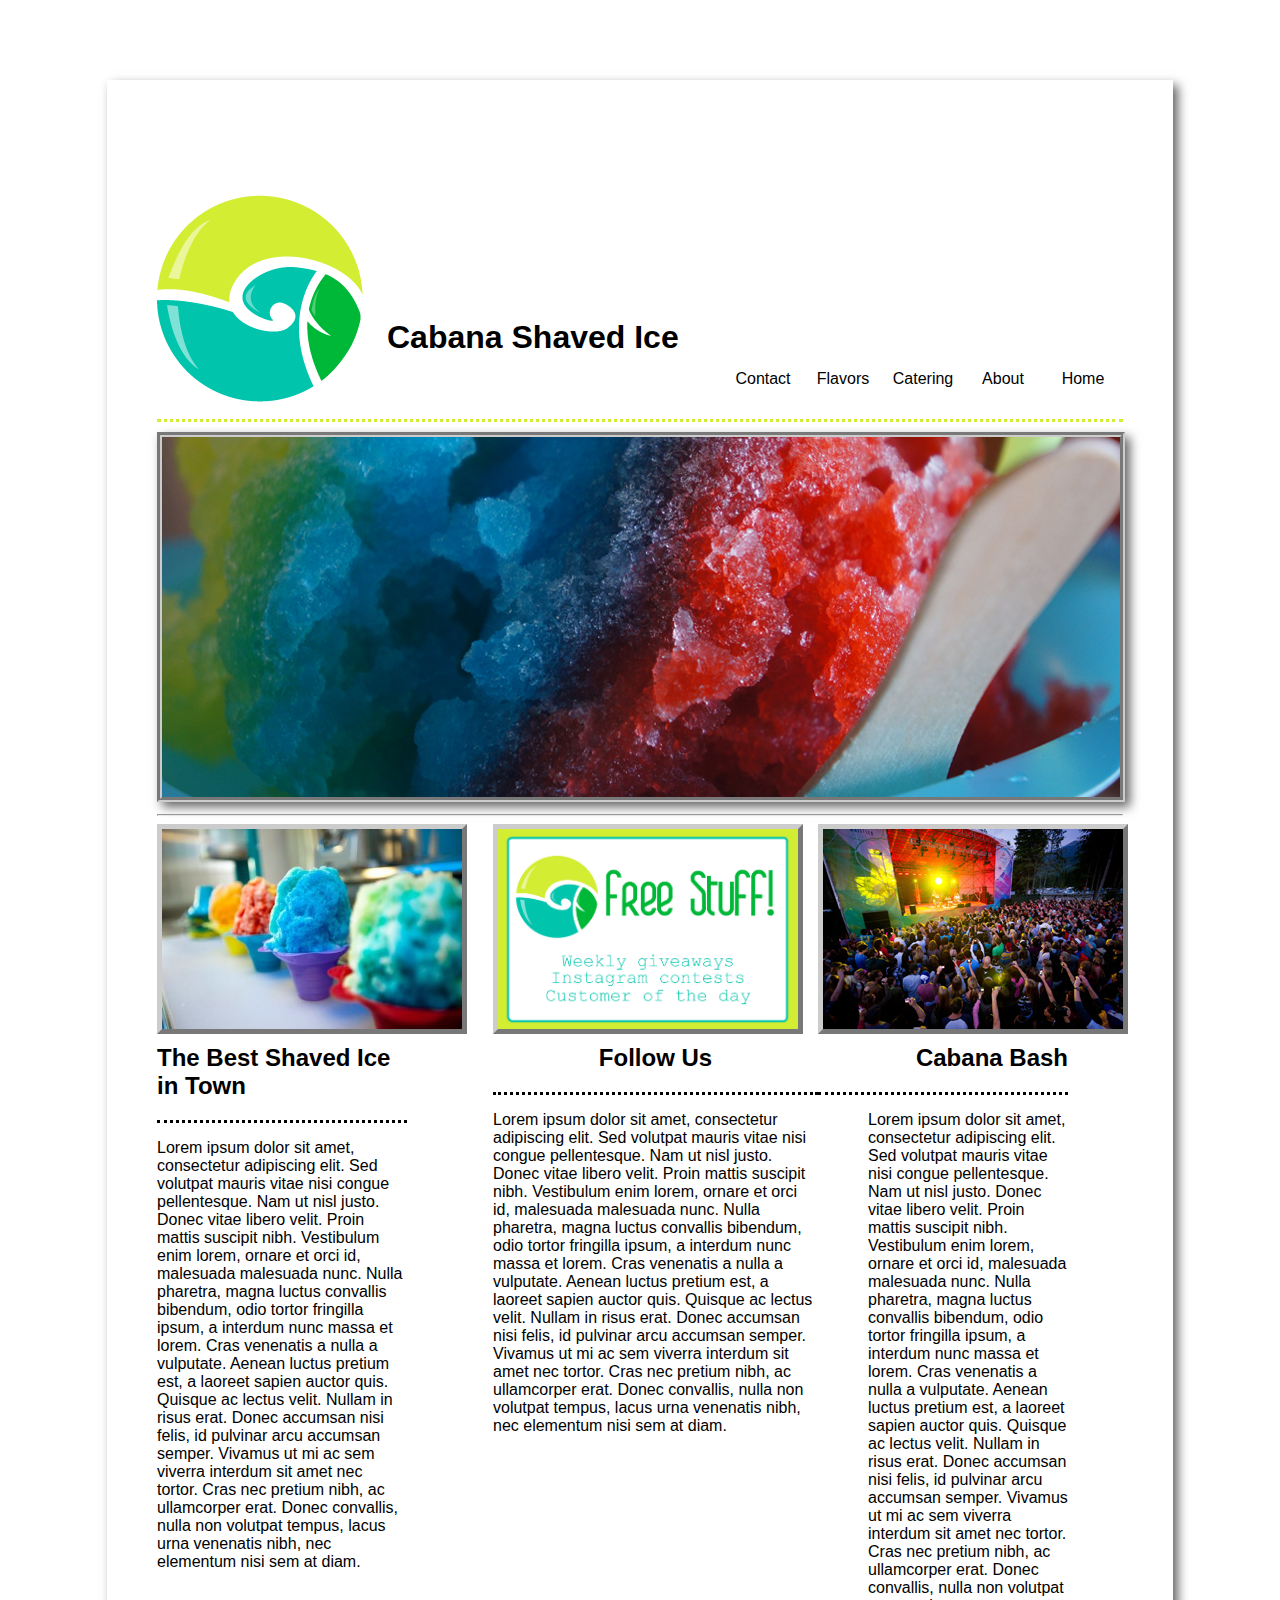
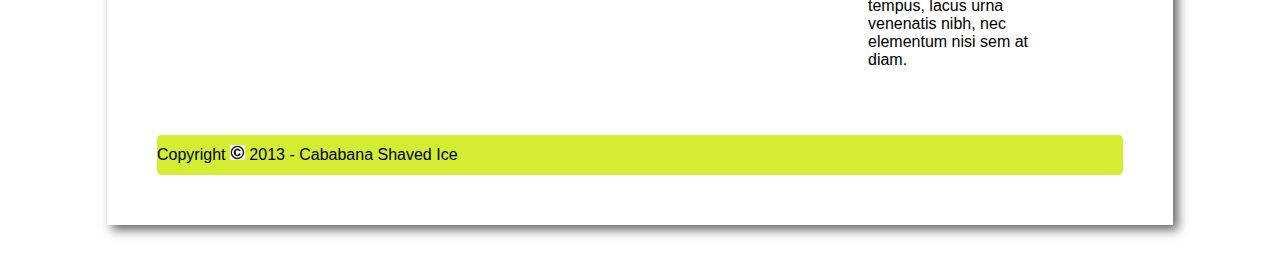
<file: index.html>
<!doctype html>
<html>
	<head>
<meta charset="UTF-8">
	<title>Cabana Shaved Ice</title>
    <link href="style.css" type="text/css" rel="stylesheet" />
	</head>
	
	<body>
	
	<div id="wrapper">

<a href="index.html"><img class="center img" src="images/cabana_shave_ice_logo.png"/></a>
	<h1 class="title">Cabana Shaved Ice</h1>
	
    <div id="menu">
    
	
    	<ul>
			<li><a href="index.html">Home</a></li>
			<li><a href="about.html">About</a></li>
			<li><a href="catering.html">Catering</a></li>
			<li><a href="flavors.html">Flavors</a></li>
           <li><a href="contact.html">Contact</a></li>
		</ul>
    </div>
    <div id="header">
	</div>
	
    
    
	<img id="index2" src="images/shave-ice-wide.jpg"/>  
	
   
<hr>
<div id="col1">
<div id="pic1">
<img id="index" src="images/shaved-ice.jpg" class="gray"/>
</div>
<div id="heading">
<h2>The Best Shaved Ice in Town</h2>
</div>
<p>Lorem ipsum dolor sit amet, consectetur adipiscing elit. Sed volutpat mauris vitae nisi congue pellentesque. Nam ut nisl justo. Donec vitae libero velit. Proin mattis suscipit nibh. Vestibulum enim lorem, ornare et orci id, malesuada malesuada nunc. Nulla pharetra, magna luctus convallis bibendum, odio tortor fringilla ipsum, a interdum nunc massa et lorem. Cras venenatis a nulla a vulputate. Aenean luctus pretium est, a laoreet sapien auctor quis. Quisque ac lectus velit. Nullam in risus erat. Donec accumsan nisi felis, id pulvinar arcu accumsan semper. Vivamus ut mi ac sem viverra interdum sit amet nec tortor. Cras nec pretium nibh, ac ullamcorper erat. Donec convallis, nulla non volutpat tempus, lacus urna venenatis nibh, nec elementum nisi sem at diam.</p>
</div>

<div id="sect">
<div id="col2">
<div id="pic2">
<img id="index" src="images/free_stuff_cabana.jpg" width=300 height=200 class="gray"/>
</div>
<div id="heading1">
<h2>Follow Us</h2>
</div>
<p>Lorem ipsum dolor sit amet, consectetur adipiscing elit. Sed volutpat mauris vitae nisi congue pellentesque. Nam ut nisl justo. Donec vitae libero velit. Proin mattis suscipit nibh. Vestibulum enim lorem, ornare et orci id, malesuada malesuada nunc. Nulla pharetra, magna luctus convallis bibendum, odio tortor fringilla ipsum, a interdum nunc massa et lorem. Cras venenatis a nulla a vulputate. Aenean luctus pretium est, a laoreet sapien auctor quis. Quisque ac lectus velit. Nullam in risus erat. Donec accumsan nisi felis, id pulvinar arcu accumsan semper. Vivamus ut mi ac sem viverra interdum sit amet nec tortor. Cras nec pretium nibh, ac ullamcorper erat. Donec convallis, nulla non volutpat tempus, lacus urna venenatis nibh, nec elementum nisi sem at diam. </p>
</div>


<div id="col3">
<div id="pic3">
<img id="index" src="images/concert.jpg" class="gray"/>
</div>
<div id="heading2">
<h2>Cabana Bash</h2>
</div>
<p>
<div id="par1">
Lorem ipsum dolor sit amet, consectetur adipiscing elit. Sed volutpat mauris vitae nisi congue pellentesque. Nam ut nisl justo. Donec vitae libero velit. Proin mattis suscipit nibh. Vestibulum enim lorem, ornare et orci id, malesuada malesuada nunc. Nulla pharetra, magna luctus convallis bibendum, odio tortor fringilla ipsum, a interdum nunc massa et lorem. Cras venenatis a nulla a vulputate. Aenean luctus pretium est, a laoreet sapien auctor quis. Quisque ac lectus velit. Nullam in risus erat. Donec accumsan nisi felis, id pulvinar arcu accumsan semper. Vivamus ut mi ac sem viverra interdum sit amet nec tortor. Cras nec pretium nibh, ac ullamcorper erat. Donec convallis, nulla non volutpat tempus, lacus urna venenatis nibh, nec elementum nisi sem at diam.
</p>
</div> 

</div>
</div>
<div id="clear"></div>
<div id="copyright">
<p><div id="copyright">Copyright <img src="images/copyright.jpg" width=15 height=15/> 2013 - Cababana Shaved Ice</p> </div>

</div></div></div>



</body>
</html>
</file>
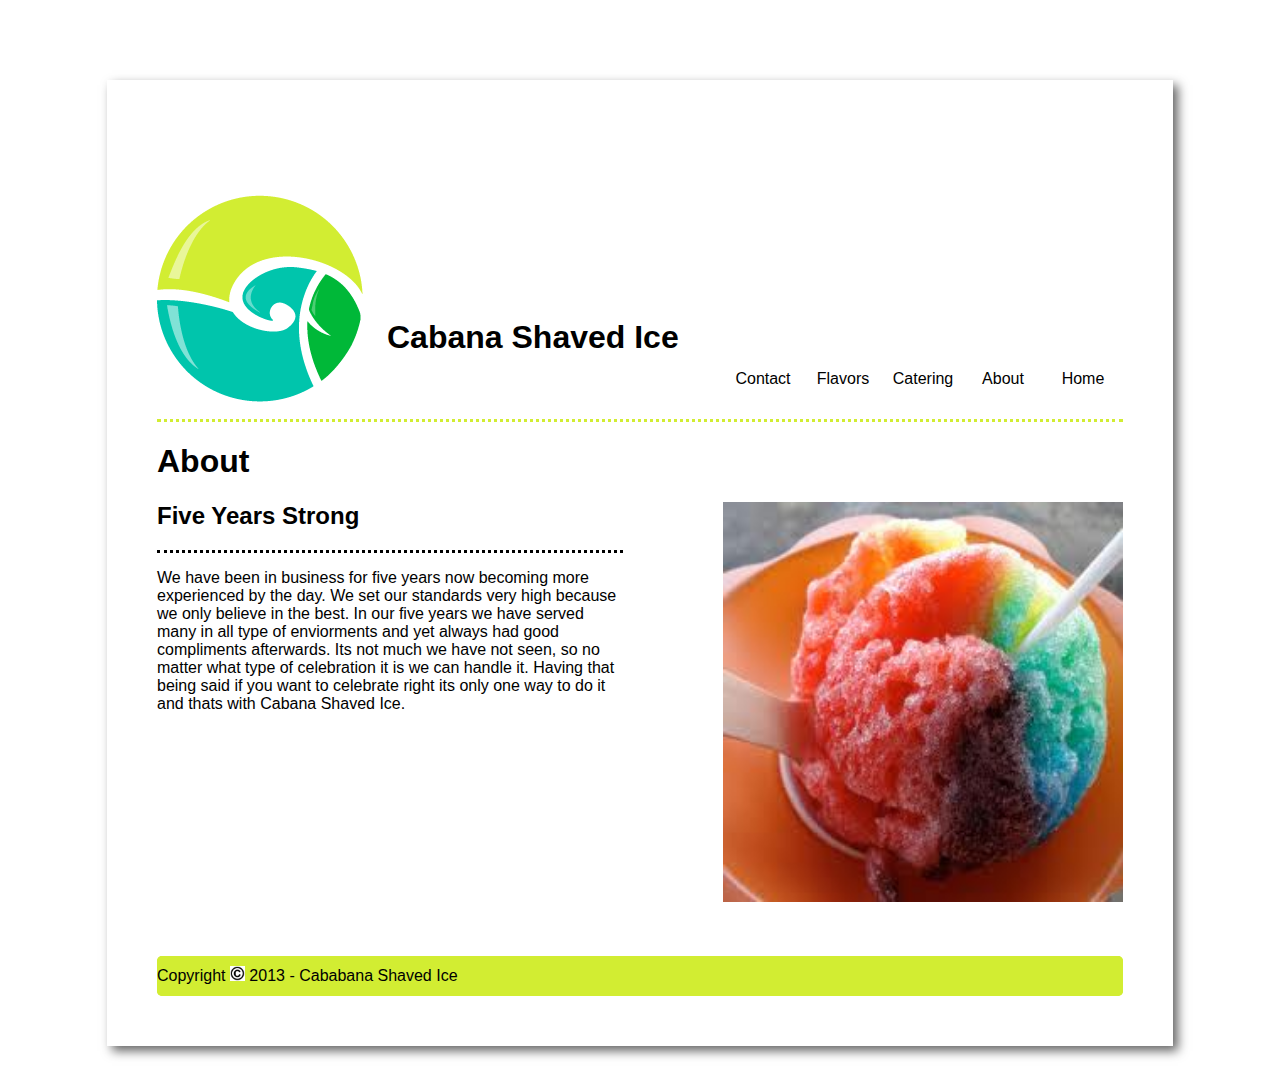
<file: about.html>
<!doctype html>
<html>
	<head>
<meta charset="UTF-8">
	<title>Cabana Shaved Ice</title>
	<link href="style.css" type="text/css" rel="stylesheet" />
	</head>

	<body>
    
	<div id="wrapper">
    
<a href="index.html"><img class="center img" src="images/cabana_shave_ice_logo.png"/></a>
	<h1 class="title">Cabana Shaved Ice</h1>
	
	<div id="menu">
	
    	
    	<ul>
			<li><a href="index.html">Home</a></li>
			<li><a href="about.html">About</a></li>
			<li><a href="catering.html">Catering</a></li>
			<li><a href="flavors.html">Flavors</a></li>
           <li><a href="contact.html">Contact</a></li>
		</ul>
    </div>
    <div id="header">
	</div>
    
<h1>About</h1>

 <div id="icecone">
<img src="images/icecone.jpeg" width=400 height=400>
</div>

<h2>Five Years Strong</h2>

 <div id="intro">
<p>
	We have been in business for five years now becoming more experienced by the day. We set our standards very high because we only believe in the best. In our five years we have served many in all type of enviorments and yet always had good compliments afterwards. Its not much we have not seen, so no matter what type of celebration it is we can handle it. Having that being said if you want to celebrate right its only one way to do it and thats with Cabana Shaved Ice.
</p>
</div>

<div id="clear"></div>
<div id="copyright">
<p><div id="copyright">Copyright <img src="images/copyright.jpg" width=15 height=15/> 2013 - Cababana Shaved Ice</p> </div>

</div>
</body>
</html>
</file>
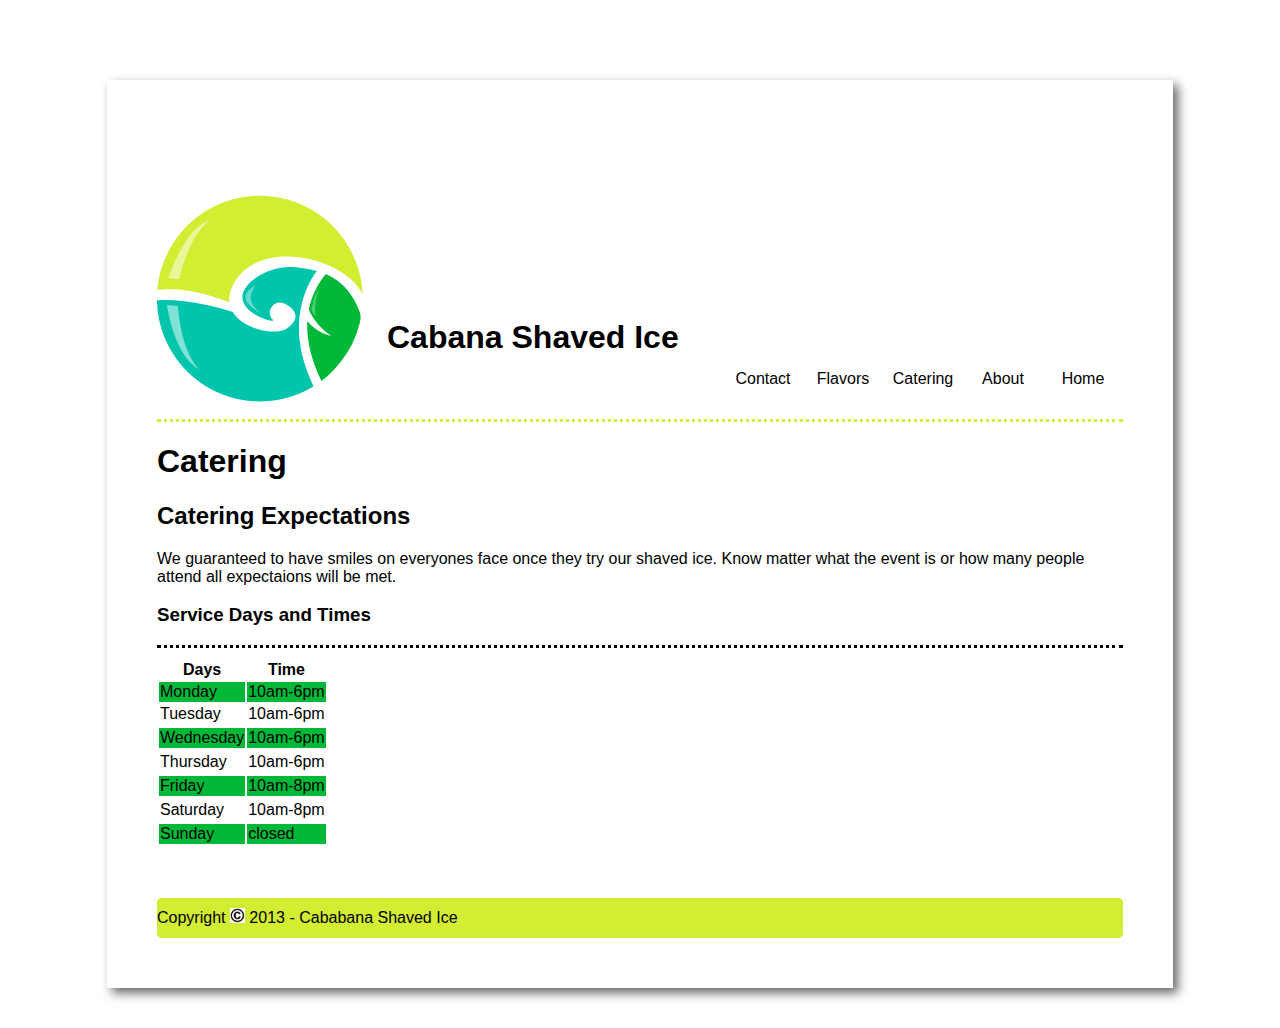
<file: catering.html>
<!doctype html>
<html>
	<head>
<meta charset="UTF-8">
	<title>Cabana Shaved Ice</title>
	<link href="style.css" type="text/css" rel="stylesheet" />
	</head>

	<body>
    
	<div id="wrapper">
    
<a href="index.html"><img class="center img" src="images/cabana_shave_ice_logo.png"/></a>
	<h1 class="title">Cabana Shaved Ice</h1>
	
	<div id="menu">
	
    	
    	<ul>
			<li><a href="index.html">Home</a></li>
			<li><a href="about.html">About</a></li>
			<li><a href="catering.html">Catering</a></li>
			<li><a href="flavors.html">Flavors</a></li>
           <li><a href="contact.html">Contact</a></li>
		</ul>
    </div>
    <div id="header">
	</div>
    
<h1>Catering</h1>

<h2>Catering Expectations</h2>
<p>
We guaranteed to have smiles on everyones face once they try our shaved ice. Know matter what the event is or how many people attend all expectaions will be met.
</p>

<div id="service">
<h3>Service Days and Times</h3>
</div>
<table border=0>
	<tr>
		<th>Days</th> 
		<th>Time</th> 
	</tr>
	
	<tr>
		<td>Monday</td> <td>10am-6pm</td> 
	</tr>
	
	<tr>
		<td>Tuesday</td> <td>10am-6pm</td>
	<tr/>
	
	<tr>
		<td>Wednesday</td> <td>10am-6pm</td> 
	<tr/>
	
	<tr>
		<td>Thursday</td> <td>10am-6pm</td> 
	<tr/>
	
	<tr>
		<td>Friday</td> <td>10am-8pm</td> 
	<tr/>
	
	<tr>
		<td>Saturday</td> <td>10am-8pm</td> 
	<tr/>
    
    <tr>
		<td>Sunday</td> <td>closed</td> 
	<tr/>

</table>
    
<div id="clear"></div>
<div id="copyright">
<p><div id="copyright">Copyright <img src="images/copyright.jpg" width=15 height=15/> 2013 - Cababana Shaved Ice</p> </div>

</div>
</body>
</html>
</file>
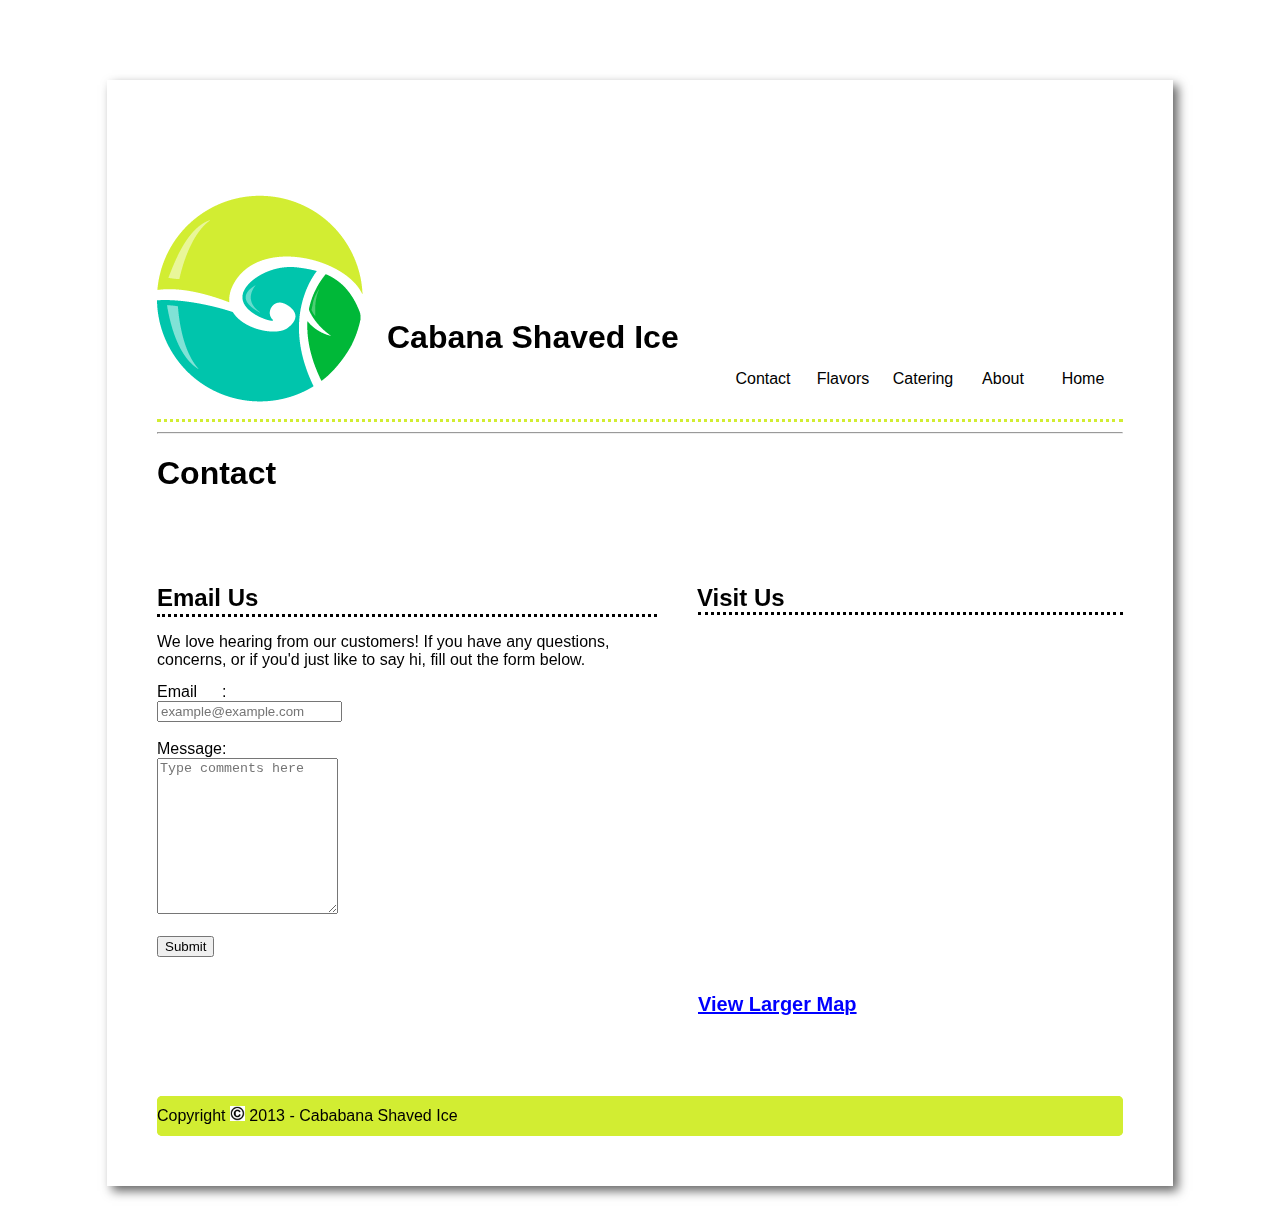
<file: contact.html>
<!doctype html>
<html>
	<head>
<meta charset="UTF-8">
	<title>Cabana Shaved Ice</title>
	<link href="style.css" type="text/css" rel="stylesheet" />
	</head>

	<body>
    
	<div id="wrapper">
    
<a href="index.html"><img class="center img" src="images/cabana_shave_ice_logo.png"/></a>
	<h1 class="title">Cabana Shaved Ice</h1>
	
	<div id="menu">
	
    	
    	<ul>
			<li><a href="index.html">Home</a></li>
			<li><a href="about.html">About</a></li>
			<li><a href="catering.html">Catering</a></li>
			<li><a href="flavors.html">Flavors</a></li>
           <li><a href="contact.html">Contact</a></li>
		</ul>
    </div>
    <div id="header">
	</div>
  
<hr>


<h1>Contact</h1>
<div id="block">
<h2 class="email">Email Us</h2>

<div id="par2">
<p>We love hearing from our customers! If you have any questions, concerns, or if you'd just like to say hi, fill out the form below.</p>
</div>

<div id="form">
<form action="http://www.webdevbasics.net/scripts/pacific.php" method="POST">
	
	<div id="message"><label>Email</label>:</div><div id="text"><input type="text" name="email" placeholder="example@example.com"></input></div> <br>
	<div id="message"><label>Message</label>:</div><div id="text"><textarea name="comments" columns="20" rows="10" placeholder="Type comments here"></textarea></div></br>
    	<div id="submit"><input type="submit"
		

	</input></div>
</form>
</div>

</div>
<h2 class="fright" >Visit Us</h2>
<div id="map">

<iframe width="425" height="350" frameborder="0" scrolling="no" marginheight="0" marginwidth="0"
 src="https://maps.google.com/?ie=UTF8&amp;ll=37.106413,-113.583409&amp;spn=0.003414,0.003449&amp;t=m&amp;z=18&amp;layer=c&amp;cbll=37.106516,-113.584412&amp;cbp=12,358.0800365559549,,0,0&amp;source=embed&amp;output=svembed"></iframe><br /><small> <h2><a href="https://maps.google.com/?ie=UTF8&amp;ll=37.106413,-113.583409&amp;spn=0.003414,0.003449&amp;t=m&amp;z=18&amp;layer=c&amp;cbll=37.106516,-113.584412&amp;cbp=12,358.0800365559549,,0,0&amp;source=embed" style="color:#0000FF;text-align:left">View Larger Map</a></small>

</div>

<br>
<div id="clear"></div>
<div id="copyright">
<p><div id="copyright">Copyright <img src="images/copyright.jpg" width=15 height=15/> 2013 - Cababana Shaved Ice</p> </div>

</div>
</body>
</html>
</file>
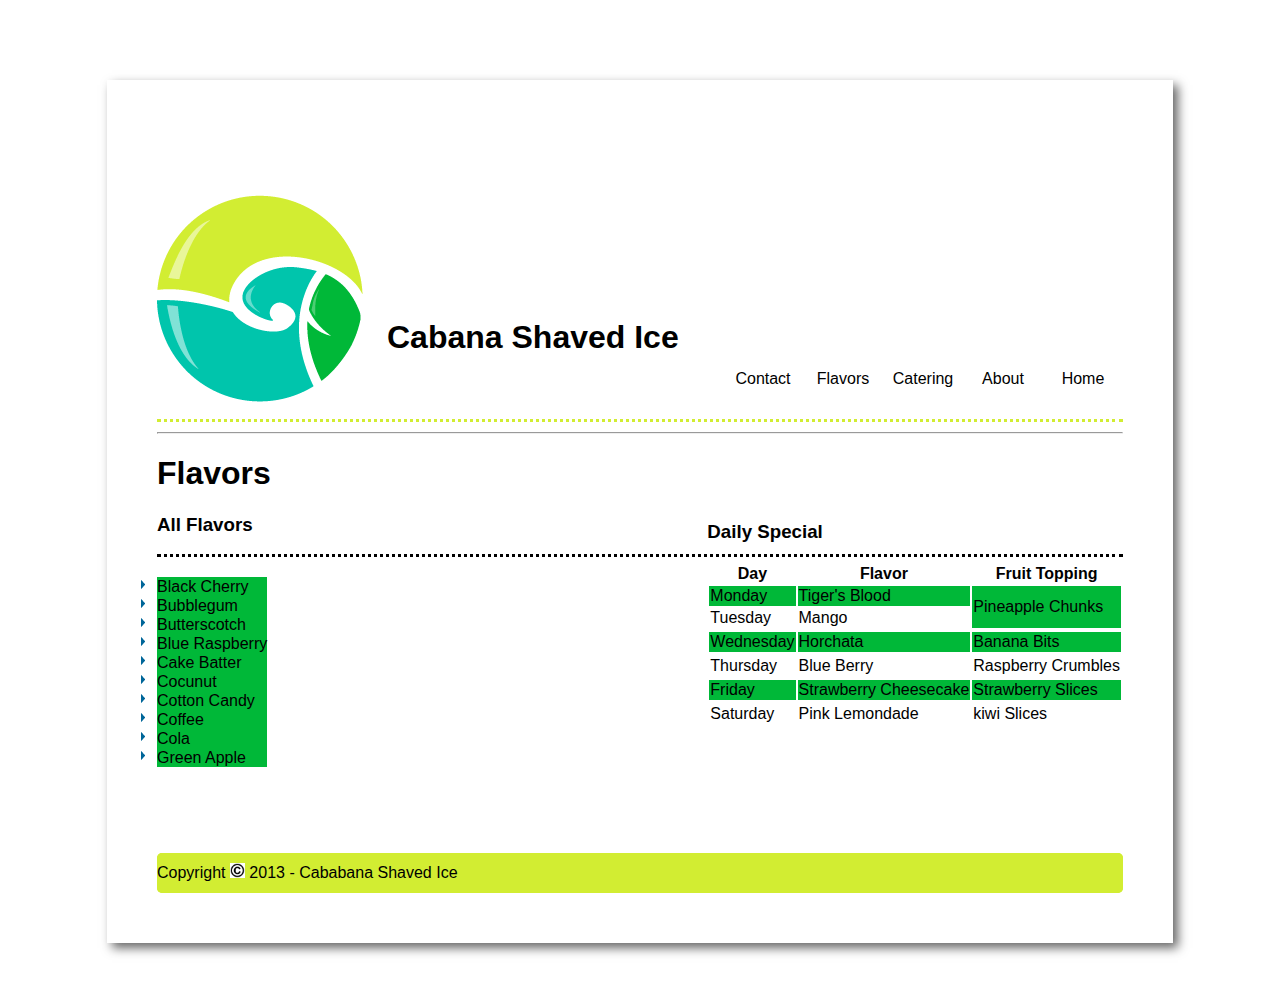
<file: flavors.html>
<!doctype html>
<html>
	<head>
    <style> 
ul
{
list-style-image:url('images/arrow.gif');
}
</style>



<meta charset="UTF-8">
	<title>Cabana Shaved Ice</title>
	<link href="style.css" type="text/css" rel="stylesheet" />
	</head>

	<body>
	
	<div id="wrapper">

<a href="index.html"><img class="center img" src="images/cabana_shave_ice_logo.png"/></a>
	<h1 class="title">Cabana Shaved Ice</h1>

	<div id="menu">
    	
        
		<li>
			<li><a href="index.html">Home</a></li>
			<li><a href="about.html">About</a></li>
			<li><a href="catering.html">Catering</a></li>
			<li><a href="flavors.html">Flavors</a></li>
           <li><a href="contact.html">Contact</a></li>
		</li>
    </div>
    <div id="header">
	</div>

<hr>

<h1>Flavors</h1>

<div id="border">
<h3>All Flavors</h3>
</div>

<ul>

	<li>Black Cherry</li>
	<li>Bubblegum</li>
	<li>Butterscotch</li>
	<li>Blue Raspberry</li>
	<li>Cake Batter</li>
	<li>Cocunut</li>
	<li>Cotton Candy</li>
	<li>Coffee</li>
	<li>Cola</li>
	<li>Green Apple</li>
</ul>


<div id="table">
<h3>Daily Special</h3>
<table border=0>
	<tr>
		<th>Day</th> 
		<th>Flavor</th> 
		<th>Fruit Topping</th>
	</tr>
	
	<tr>
		<td>Monday</td> <td>Tiger's Blood</td> <td rowspan="2">Pineapple Chunks</td>
	</tr>
	
	<tr>
		<td>Tuesday</td> <td>Mango</td>
	<tr/>
	
	<tr>
		<td>Wednesday</td> <td>Horchata</td> <td>Banana Bits</td>
	<tr/>
	
	<tr>
		<td>Thursday</td> <td>Blue Berry</td> <td>Raspberry Crumbles</td>
	<tr/>
	
	<tr>
		<td>Friday</td> <td>Strawberry Cheesecake</td> <td>Strawberry Slices</td>
	<tr/>
	
	<tr>
		<td>Saturday</td> <td>Pink Lemondade</td> <td>kiwi Slices</td>
	<tr/>

</table>
</div>


<div id="clear"></div>
 <div id="copyright">
<p><div id="copyright">Copyright <img src="images/copyright.jpg" width=15 height=15/> 2013 - Cababana Shaved Ice</p> </div>

</div></div>   
</body>
</html>
</file>
<file: style.css>
body
{ 
	background
	background-color:#CCC;
	content:0px;
	border:0px;
	margin:40px;
	margin-top: 80px;
	padding:0;
}

ul:nth-child(even)
{
	background:#00b838;
}

tr:nth-child(2n+0)
{
	background:#00b838;
}

tr:nth-child(0n+5)
{
	background:#00b838;
}

tr:nth-child(0n+9)
{
	background:#00b838;
}

tr:nth-child(0n+13)
{
	background:#00b838;
}

tr:hover
{ 
	background-color:#d2ed32;
}

#index img 
{
	border-color:#000;
	border-style:groove;
	border-width:5px;
	box-shadow:5px 5px 10px #666;
	
	
}

#index2 
{
	border-color:#CCC;
	border-style:groove;
	border-width:5px;
	box-shadow:5px 5px 10px #666;
	
}


#header
{
	clear:both;
	border-bottom:dotted;
	border-bottom-color:#d2ed32;
	margin-bottom: 10px;
	margin-top: -10px;

}

#wrapper
{
	background-color:#ffffff;
	width:966px;
	margin:auto;
	padding:5px 50px 50px 50px;
	box-shadow:5px 5px 10px #666;
	font-family:Arial, sans-serif;
}	

ul
{
	
	list-style-type:none;
	margin:0;
	padding:0;
	float:left;
}

#menu li
{
	float:right;
	width:80px;
	padding:0px;
	margin:0px;
	border-radius:5px;
}


.center
{
	padding-bottom:20px;
	
	
}

img.center
{
	float:left
	display:block;
	margin-left:auto;
	margin-right:auto;
	position:relative;
	top:110px;
	
}

.title
{
	padding-left:230px;
	line-height:0px;
}

#menu
{
	list-style: none;
	margin: 0px;
	background-color: #FFF;
	text-decoration: none;
	height: 60px;
	float:right;
	text-align:center;
}

#menu a:link
{
	display: block;
	height: 50px;
	line-height: 40px;
	color: #000;
	text-decoration: none;
}

#menu a:visited
{ 
	color:#00F;
}

#menu a:hover
{ 
	background-color:#d2ed32;
	border-radius:5px;
}

#col1
{
	float:left;
	width:250px;
}

#sect
{
	float:right;
	width:630px;
}

#col2
{
	float:left;
	width:325px;
}

	
#col3
{
	float:left;
	width:250px;
}

#copyright
{ 
	background-color:#d2ed32;
	height:40px;
	line-height:40px;
	border-radius:5px;
	margin-top:50px;
}

#clear
{
	clear:both;
}

#pic1
{
	border-color:#CCC;
	border-style:outset;
	border-width:5px;
	height:200px;
	width:300px;
}

#pic2
{
	border-color:#CCC;
	border-style:outset;
	border-width:5px;
	height:200px;
	width:300px;
}

#pic3
{
	border-color:#CCC;
	border-style:outset;
	border-width:5px;
	height:200px;
	width:300px;
}

#heading
{
	
	border-bottom:dotted;
	text-align:start;
	margin-bottom: 0px;
	margin-top: -10px;
}

#heading1
{
	border-bottom:dotted;
	text-align:center;
	margin-bottom: 0px;
	margin-top: -10px;
}

#heading2
{
	border-bottom:dotted;
	text-align:right;
	margin-bottom: 0px;
	margin-top: -10px;
}

#par1
{
	float:right;
	width:200px;
}
	
#map
{
	float:right;
	border-top:dotted;
	text-align:left;
	margin-bottom: 10px;
	margin-top: 50px;
	top:50px;
}

.img
{
opacity:1.0;
filter:alpha(opacity=100); 
}

.img:hover
{
opacity:0.4;
filter:alpha(opacity=40);
}

.gray:hover
{
	filter: url(filters.svg#grayscale); 
	filter: gray; 
	-webkit-filter: grayscale(1); 
}

.fright
{
	position:relative;
	right: 0px;
	top: 70px;
	left: 40px;
	bottom: 50px;
}

.email
{
	position:relative;
	right: 0px;
	top: 50px;
	left: 0px;
	bottom: 50px;
}

#par2
{
	float:left;
	width:500px;
	margin-left:auto;
	margin-right:auto;
	position:relative;
	top:32px;
	border-top:dotted;
}

#table
{
	float:right;
	position:relative;
	right: 0px;
	top: -75px;
	left: 0px;
	bottom: 50px;
}

#border
{
	border-bottom:dotted;
	padding-bottom:0px;
	margin-bottom:20px;
}

#block
{
	float:left;
	border-radius:5px;
}

#form
{
	position:relative;
	top:30px;
	left: 0px;
	bottom: 50px;
	border-radius:5px;
}

#message *
{
	position:relative;
	float:left;
	width:65px;
	vertical-align:top;
	border-radius:5px;
	box-shadow:inset;
}



#submit:hover
{
	opacity:.5;
filter:alpha(opacity=100); 
}

#service
{
	border-bottom:dotted;
	margin-bottom:10px;
}

#intro
{
	border-top:dotted;
	margin-right:500px;
}

#icecone
{
	float:right;
}
</file>
